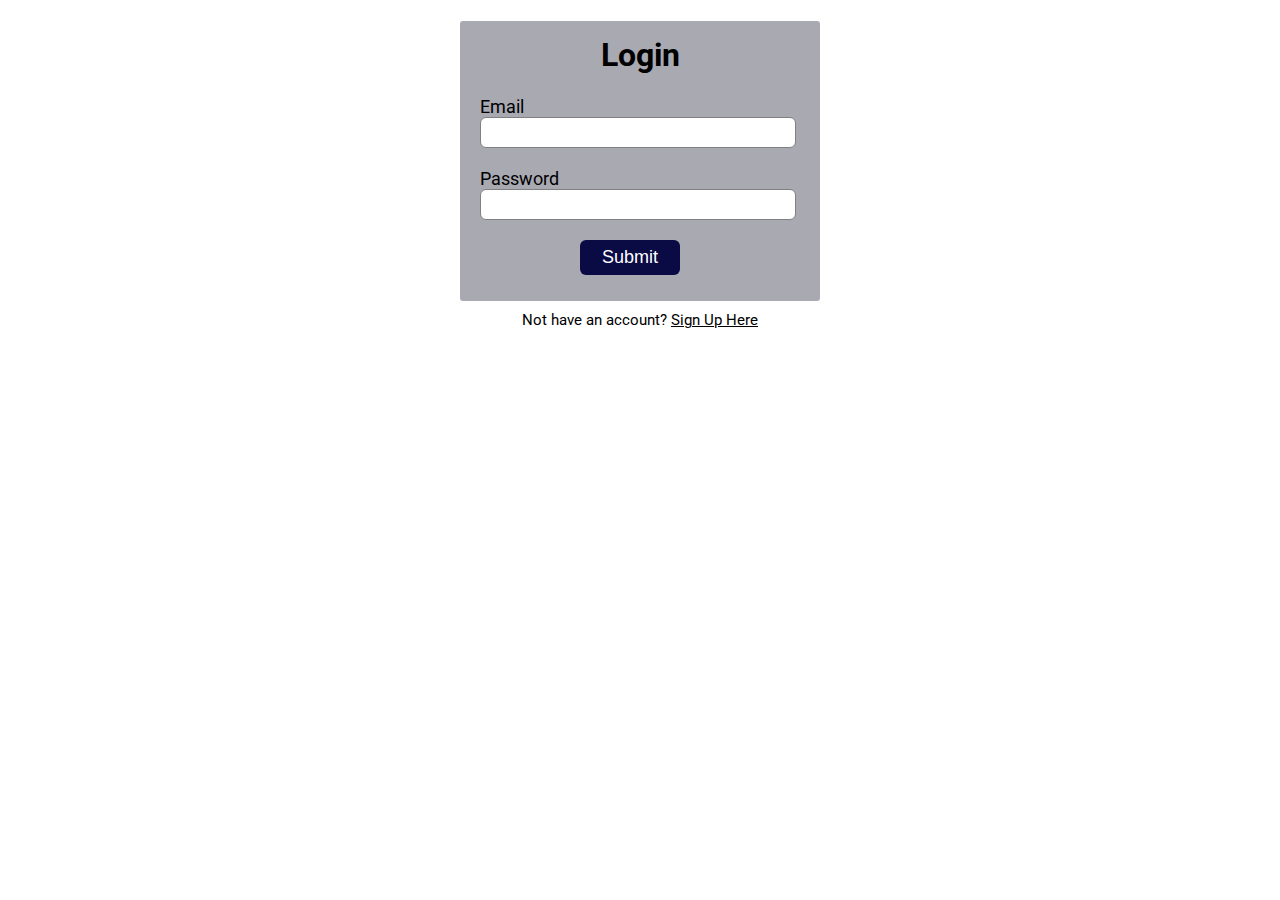
<file: myapp/view/index.html>
<!DOCTYPE html>
<html lang="en">
  <head>
    <title>log in</title>
    <link rel="stylesheet" href="css/login.css" />
    <link
      href="https://fonts.googleapis.com/css2?family=Roboto:wght@300&display=swap" rel="stylesheet"
    />
  </head>
  <body>
    <div class="login-box">
      <h1>Login</h1>
      <form>
        <label>Email</label>
        <input type="email" id = "email" />
        <label>Password</label>
        <input type="password" id = "pw" />
        <input type="button" value="Submit" onclick="login()" />
    </form>
    </div>
    <p class="para-2">
      Not have an account? <a href="signup.html">Sign Up Here</a>
    </p>
    <script src="js/login.js"></script>
  </body>
</html>
</file>
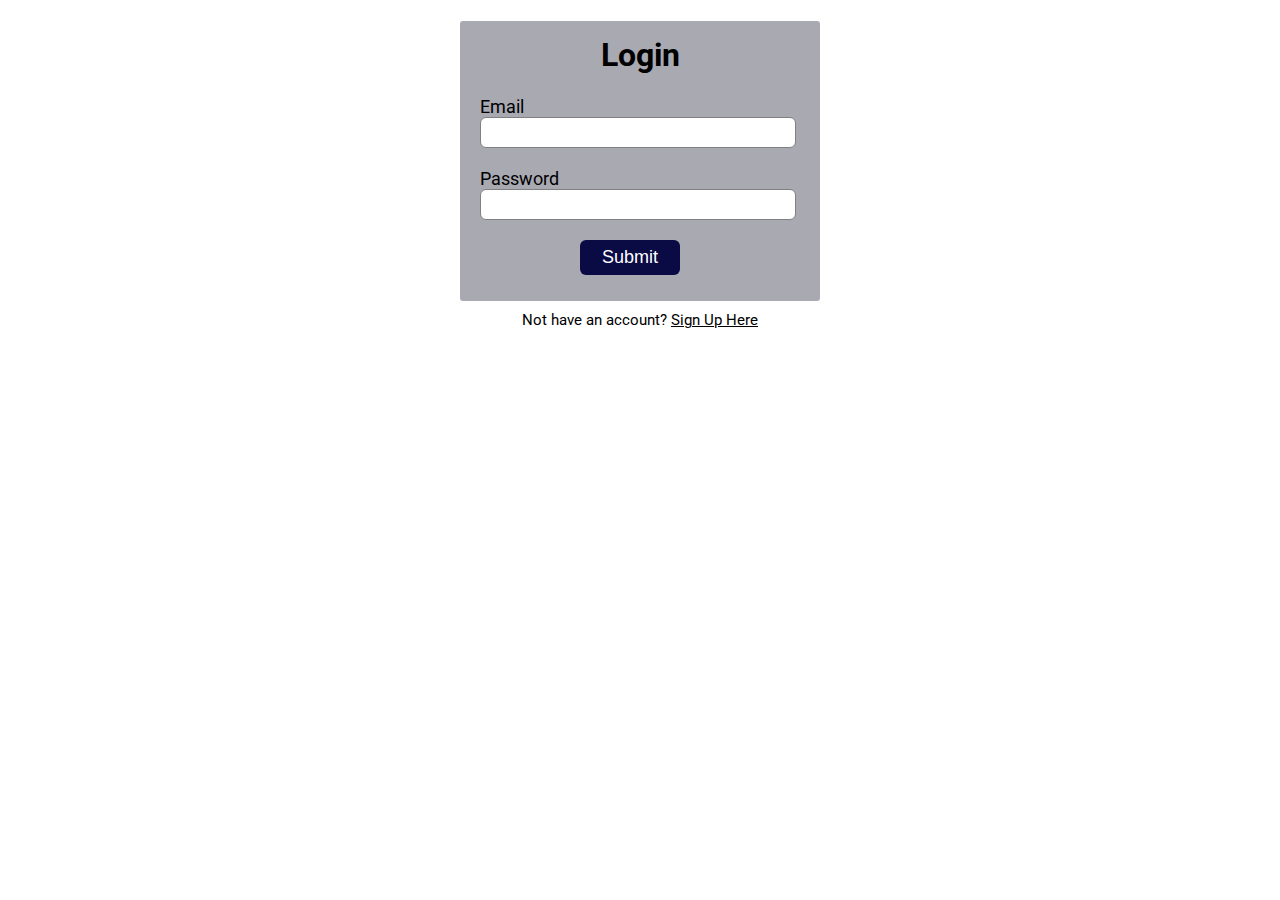
<file: myapp/view/course.html>
<!DOCTYPE html>
<html lang="en">

<head>
    <meta charset="UTF-8">
    <meta http-equiv="X-UA-Compatible" content="IE=edge">
    <meta name="viewport" content="width=device-width, initial-scale=1.0">
    <link rel="stylesheet" href="css/base.css">
    <title>Course</title>
</head>

<body>
    <div class="header">
        <ul id="menu">
            <li><a href="student.html">Student</a></li>
            <li style="background-color: rgb(14, 14, 14)"><a href="course.html">Course</a></li>
            <li><a href="enroll.html">Enrollment</a></li>
            <li id="Logout" onclick="logout()"><a>Logout</a></li>
        </ul>
    </div>
    <div class="container1">
        <h3>Course Detail</h3>
        <div>
            <form action="" id="course-from">
                <div class="row">
                    <div class="col-1">
                        <label for="cID">Course ID : </label>
                    </div>
                    <div class="col-2">
                        <input type="text" id="cid" name="courseID" placeholder="CSC103">
                    </div>
                </div>
                <div class="row">
                    <div class="col-1">
                        <label for="cname">Course Name : </label>
                    </div>
                    <div class="col-2">
                        <input type="text" id="cname" name="coursename">
                    </div>
                </div>
                <br>
                <div class="row">
                    <button id="button-add" type="submit">Add</button>
                </div>
            </form>
        </div>
    </div>
    <hr width="65%">
    <div class="container2">
        <h3>Courses Available</h3>
        <table id="myTable">
            <tr>
                <th>Course ID</th>
                <th>Course Name</th>
                <th></th>
                <th></th>
            </tr>
        </table>
    </div>
    <script src="js/course.js"></script>
    <script src="js/auth.js"></script>
    <script src="js/login.js"></script>

</body>

</html>
</file>
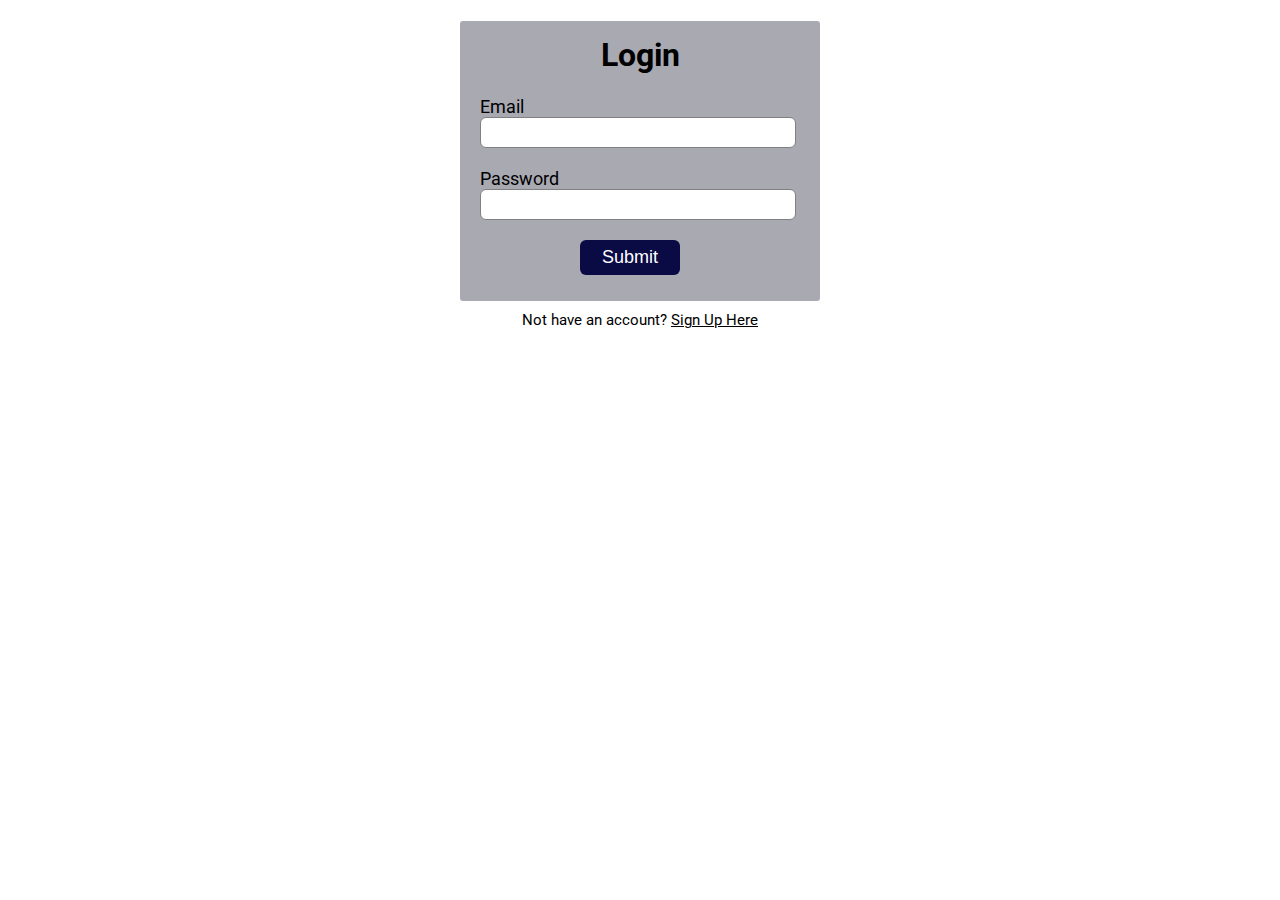
<file: myapp/view/enroll.html>
<!DOCTYPE html>
<html lang="en">
<head>
    <meta charset="UTF-8">
    <meta http-equiv="X-UA-Compatible" content="IE=edge">
    <meta name="viewport" content="width=device-width, initial-scale=1.0">
    <link rel="stylesheet" href="css/base.css">
    <title>Enroll</title>
</head>
<body>
    <div class="header">
        <ul id = "menu">
            <li><a href="student.html">Student</a></li>
            <li><a href="course.html">Course</a></li>
            <li style = "background-color: rgb(14, 14, 14)"><a href="enroll.html">Enrollment</a></li>
            <li id = "Logout" onclick="logout()"><a>Logout</a></li>
        </ul>
    </div>
    <div class="container1">
        <h3>Enroll Student to Course</h3>
        <div>
            <div class="row">
                <div class="col-1">
                    <label for="stdEnroll">Student ID:</label>
                </div>
                <div class="col-2">
                    <select name="stdid" id="sid">
                    </select>
                </div>
            </div>
            <div class="row">
                <div class="col-1">
                    <label for="cID">Course ID: </label>
                </div>
                <div class="col-2">
                    <select name="courseID" id="cid">
                    </select>
                </div>
            </div>
            <br>
            <div class="row">
                <button id = "enroll" onclick="addEnroll()">Enroll</button> 
            </div>
        </div>
      </div>
      <hr width="65%">
      <div class="container2">
          <h3>Enrollment Detail</h3>
          <table id = "myTable">
              <tr>
                <th>Student ID</th>
                <th>Course ID</th>
                <th>Date Enrolled</th> 
                <th></th>
              </tr>
          </table>
      </div>
    <script src="js/enroll.js"></script>
    <script src="js/auth.js"></script>
    <script src="js/login.js"></script>
</body>
</html>
</file>
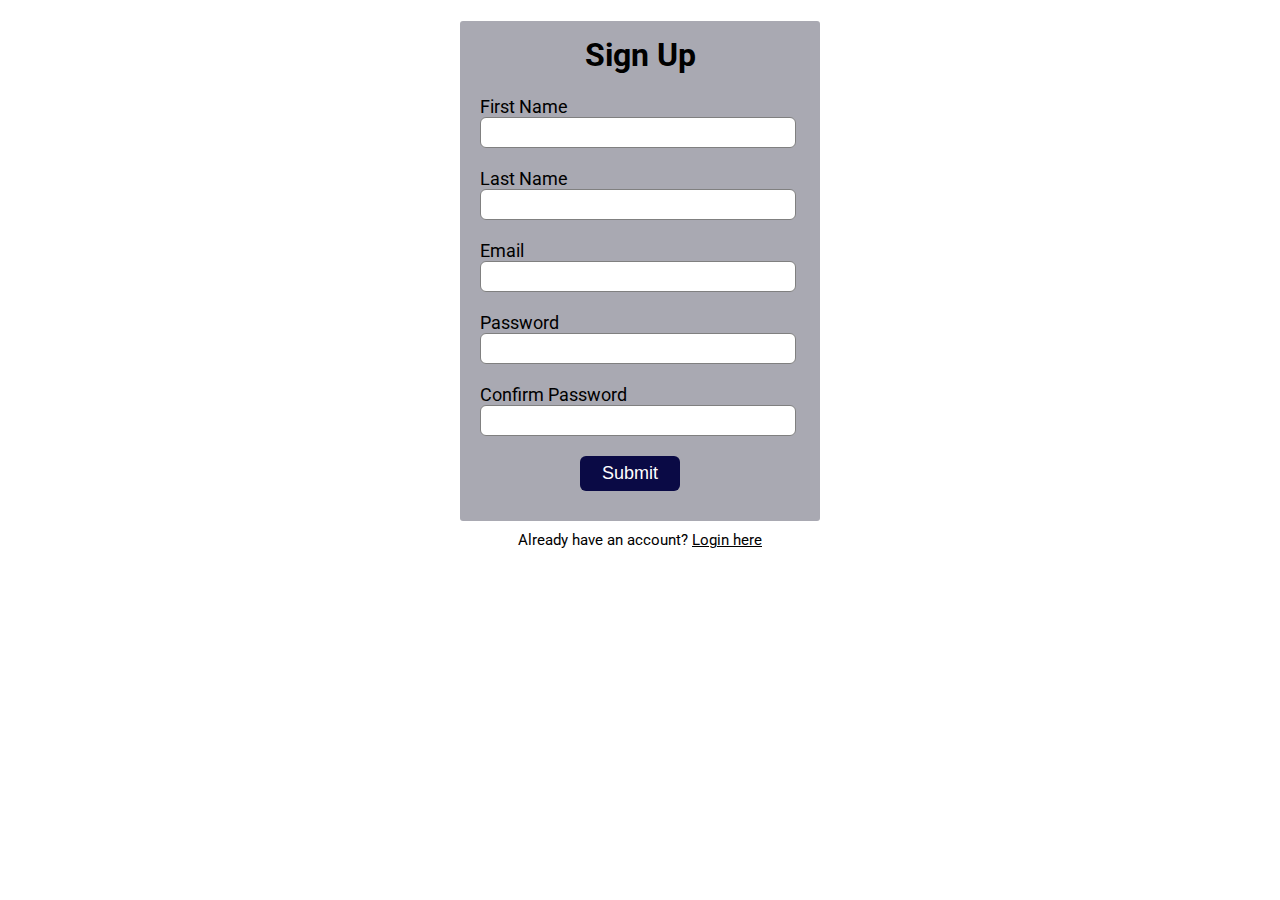
<file: myapp/view/signup.html>
<!DOCTYPE html>
<html lang="en">
  <head>
    <title>Sign Up </title>
    <link rel="stylesheet" href="css/login.css" />
    <link
      href="https://fonts.googleapis.com/css2?family=Roboto:wght@300&display=swap"
      rel="stylesheet"
    />
  </head>
  <body>
    <div class="signup-box">
      <h1>Sign Up</h1>
      <form>
        <label>First Name</label>
        <input type="text" id ="fname" placeholder="" required/>
        <label>Last Name</label>
        <input type="text" id = "lname" placeholder="" />
        <label>Email</label>
        <input type="email" id = "email"placeholder="" required/>
        <label>Password</label>
        <input type="password" id="pw1" placeholder="" required/>
        <label>Confirm Password</label>
        <input type="password" id="pw2" placeholder="" required/>
        <input type="button" onclick="signUp()" value="Submit" />
    </form>
    </div>
    <p class="para-2">
      Already have an account? <a href="index.html">Login here</a>
    </p>
    <script src="js/signup.js"></script>
  </body>
</html>
</file>
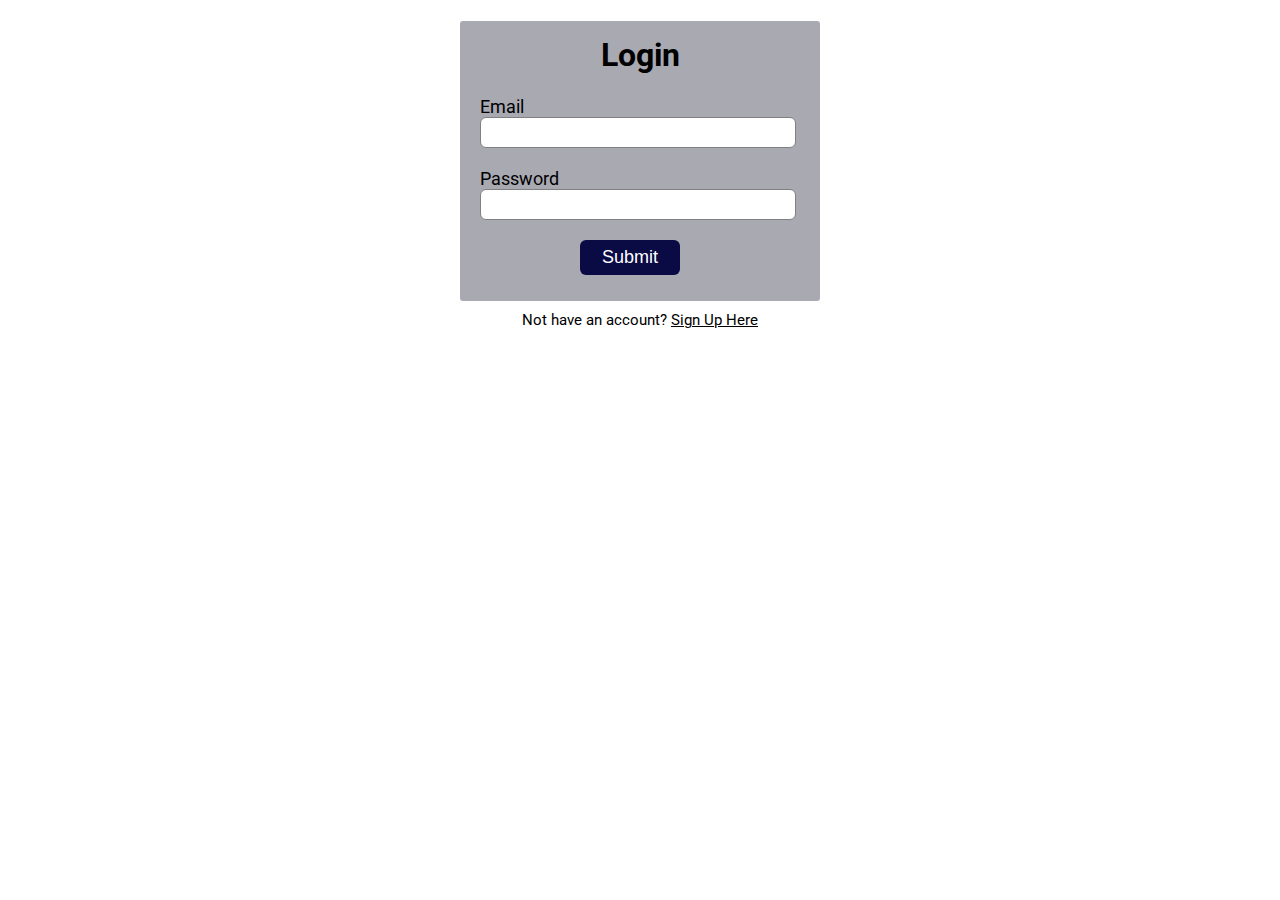
<file: myapp/view/student.html>
<!DOCTYPE html>
<html lang="en">
<head>
    <meta charset="UTF-8">
    <meta http-equiv="X-UA-Compatible" content="IE=edge">
    <meta name="viewport" content="width=device-width, initial-scale=1.0">
    <link rel="stylesheet" href="css/base.css">
    <title>Student</title>
</head>
<body>
    <div class="header">
        <ul id = "menu">
            <li style = "background-color: rgb(14, 14, 14)" ><a href="student.html">Student</a></li>
            <li><a href="course.html">Course</a></li>
            <li><a href="enroll.html">Enrollment</a></li>
            <li id = "Logout" onclick="logout()"><a>Logout</a></li>
        </ul>
    </div>

    <div class="container1">
        <h3>Student Details</h3>
        <div><!-- I have changed the form to div to prevent form submission-->
            <div class="row">
                <div class="col-1">
                    <label for="stdID">Student ID :</label>
                </div>
                <div class="col-2">
                    <input type="number" id="sid" name="stdID" placeholder="Ex. 20120001" >
                </div>
            </div>
            <div class="row">
                <div class="col-1">
                    <label for="fname">First Name : </label>
                </div>
                <div class="col-2">
                    <input type="text" id="fname" name="firstname" >
                </div>
            </div>
            <div class="row">
                <div class="col-1">
                    <label for="lname">Last Name : </label>
                </div>
                <div class="col-2">
                    <input type="text" id="lname" name="lastname">
                </div>
            </div>
            <div class="row">
                <div class="col-1">
                    <label for="email">Email : </label>
                </div>
                <div class="col-2">
                    <input type="email" id="email" name="stdemail">
                </div>
            </div>
            <br>
            <div class="row">
                <button id="button-add" onclick= "addStudent()" >Add</button>
            </div>
        </div>
      </div>
      <hr width="65%">
      <div class="container2">
          <h3>Student Registered</h3>
          <table id="myTable">
              <tr>
                  <th>Student ID</th>
                  <th>First Name</th>
                  <th>Last Name</th>
                  <th>Email</th>
                  <th></th>
                  <th></th>
              </tr>
          </table>
      </div>
    <script src="js/student.js"></script>
    <script src="js/auth.js"></script>
    <script src="js/login.js"></script>
</body>
</html>
</file>
<file: myapp/view/css/login.css>
body {
    background-color: #ffffff;
    font-family: "Roboto", sans-serif;
  }
  
  .signup-box {
    width: 360px;
    height: 500px;
    margin: auto;
    background-color:rgb(169, 169, 178);
    border-radius: 3px;
  }
  
  .login-box {
    width: 360px;
    height: 280px;
    margin: auto;
    border-radius: 3px;
    background-color: rgb(169, 169, 178);
  }
  
  h1 {
    text-align: center;
    padding-top: 15px;
  }
  
  h4 {
    text-align: center;
  }
  
  form {
    width: 300px;
    margin-left: 20px;
  }
  
  form label {
    display: flex;
    margin-top: 20px;
    font-size: 18px;
  }
  
  form input {
    width: 100%;
    padding: 7px;
    border: none;
    border: 1px solid gray;
    border-radius: 6px;
    outline: none;
  }
  input[type="button"] {
    width: 100px;
    height: 35px;
    margin-top: 20px;
    margin-left: 100px;
    border: none;
    background-color: rgb(10, 10, 69);
    color: white;
    font-size: 18px;
  }
  p {
    text-align: center;
    padding-top: 20px;
    font-size: 15px;
  }
  .para-2 {
    text-align: center;
    color: #000000;
    font-size: 15px;
    margin-top: -10px;
  }
  .para-2 a {
    color: #000000;
  }
</file>
<file: myapp/view/css/base.css>
body {
    align-items: center;
}

ul {
    list-style-type: none;
    margin: auto;
    width: 60%;
    overflow: hidden;
    background-color: rgb(10, 10, 69);
}
li {
    float: left;
}

li a {
    display: inline-block;
    color: rgb(248, 248, 248);
    text-align: center;
    padding: 12px ;
    text-decoration: none;
}

#menu > li:last-child
{
    float:right;
}

li:hover {
    background-color: rgb(14, 14, 14);
}

.container1{
    width: 35%;
    padding: 20px;
    margin: auto;
    margin-top: 1%;
    margin-bottom: 1%;
    background-color: rgb(169, 169, 178);
    border-radius: 20px;
}

.container2{
    width: 60%;
    margin: auto;
    border-radius: 10px;
}

input {
    width: 85%;
    padding: 5px;
    border: 1px solid #ccc;
    border-radius: 4px;
}

button {
    width: 20%;
    background-color: rgb(10, 10, 69);
    color: white;
    padding: 10px;
    border: none;
    border-radius: 4px;
    margin-left: 22%;
}
.col-1{
    float: left;
    width: 22%;
    margin-top: 5px;
}
.col-2{
    float: left;
    width: 70%;
    margin-top: 5px;
}
.row:after {
    content: "";
    display: table;
    clear: both;
}
#button-1{
    background-color: rgb(225, 60, 60);
    padding-right: 10px;
}
#button-2{
    background-color: rgb(238, 241, 44);
    padding-right: 10px;
}
table{
    /* border-collapse: collapse;   */
    width: auto;
}
th {
    border: 2px solid #dddddd06;
}
td {
    border: 2px solid #dddddd;
    padding-right: 10px;   
}

/* Responsive layout - when screen size is 720 at max*/
@media screen and (max-width: 720px) {
    .container1 {
        width: 90%;
        margin-top: 0;
    }
    .container2 {
        width: 80%;
        margin-top: 0;
    }
    .col-1, .col-2{
        width: 100%;
    }
}
</file>
